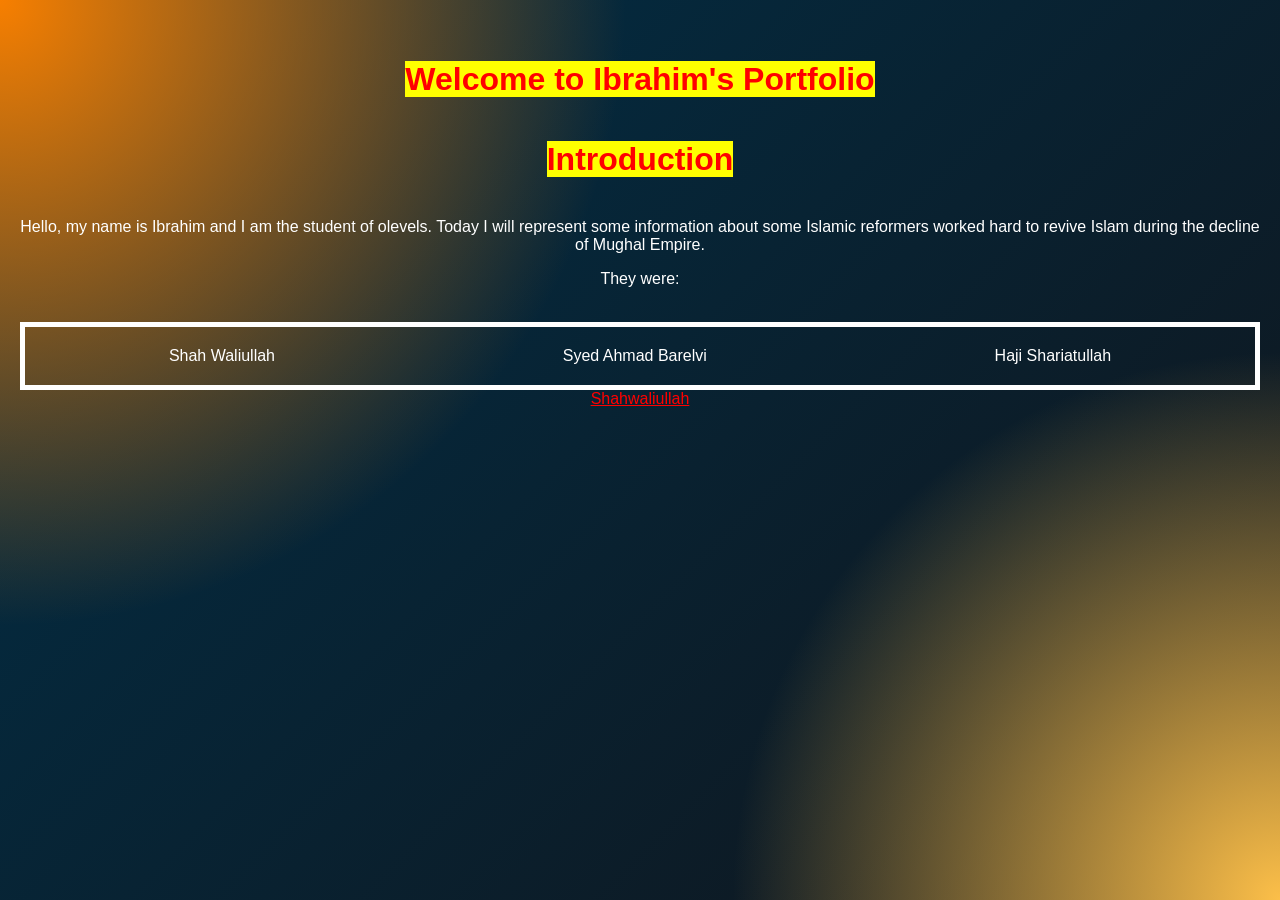
<file: index.html>
<!DOCTYPE html>
<html lang="en">
<head>
    <meta charset="UTF-8">
    <meta name="viewport" content="width=device-width, initial-scale=1.0">
    <title>Introduction</title>
       <link rel="stylesheet" href="style.css" >
</head>
<h1 class="shake-text"><mark><strong>Welcome to Ibrahim's Portfolio</strong></mark></h1>
<br>
<h1><mark><strong>Introduction</strong></mark></h1>
<br>
<body>
    <p1>Hello, my name is Ibrahim and I am the student of olevels. Today I will represent some information about some Islamic reformers worked hard to revive Islam during the decline of Mughal Empire.</p1>
    <br>
    <p>They were:</p>
    <br>
    <div class="flex-container">
  <div class="box">Shah Waliullah</div>
  <div class="box">Syed Ahmad Barelvi</div>
  <div class="box">Haji Shariatullah</div>
</div>

    </div>
    <a href="shahwaliullah.html">Shahwaliullah</a>
    
</body>
</html>
</file>
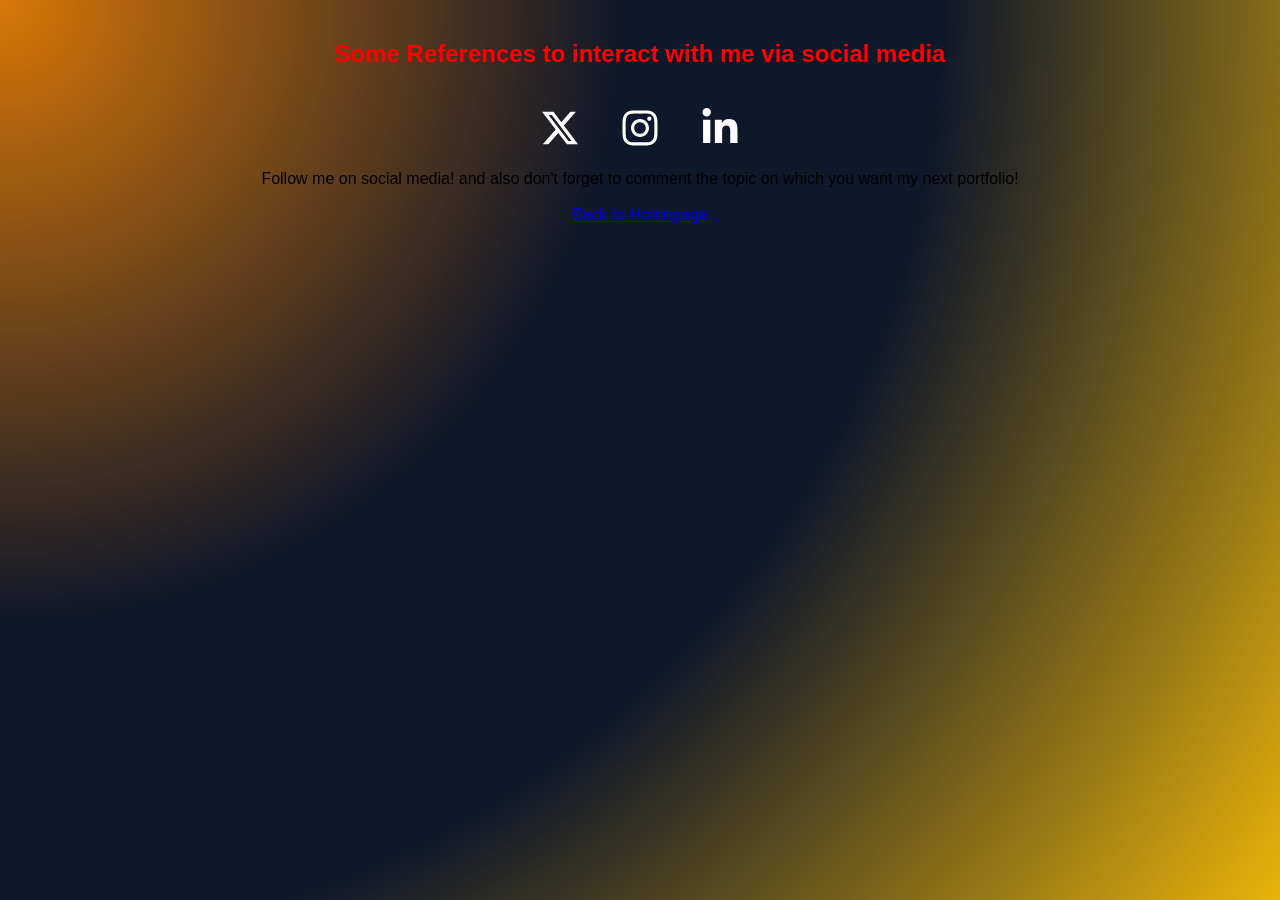
<file: ref.html>
<!DOCTYPE html>
<html lang="en">
<head>
    <meta charset="UTF-8">
    <meta name="viewport" content="width=device-width, initial-scale=1.0">
    <title>Social Links</title>
    <style>
        body {
            margin: 0;
            padding: 0;
            min-height: 100vh;
            background: radial-gradient(circle at top left, #d97706 0%, #0f172a 40%, #0f172a 60%, #eab308 100%);
            font-family: sans-serif;
            display: flex;
            flex-direction: column;
            align-items: center;
        }
        .heading-text {
            color: #ff0000;
            font-size: 24px;
            font-weight: bold;
            text-align: center;
            margin-top: 40px;
            margin-bottom: 40px;
        }
        .social-container {
            display: flex;
            flex-direction: row;
            justify-content: center;
            align-items: center;
            gap: 40px; 
        }
        .social-icon svg {
            width: 40px;
            height: 40px;
            fill: #ffffff; 
            transition: transform 0.2s ease, fill 0.2s ease;
        }
        .social-icon:hover svg {
            transform: scale(1.2);
            fill: #f97316; 
            
        }
    </style>
</head>
<body>
    <div class="heading-text">
        Some References to interact with me via social media
    </div>
    <div class="social-container">

        <a href="https://x.com" target="_blank" class="social-icon">
            <svg viewBox="0 0 512 512"><path d="M389.2 48h70.6L305.6 224.2 487 464H345L233.7 318.6 106.5 464H35.8L200.7 275.5 26.8 48H172.4L272.9 180.9 389.2 48zM364.4 421.8h39.1L151.1 88h-42L364.4 421.8z"/></svg>
        </a>
        <a href="https://instagram.com" target="_blank" class="social-icon">
            <svg viewBox="0 0 448 512"><path d="M224.1 141c-63.6 0-114.9 51.3-114.9 114.9s51.3 114.9 114.9 114.9S339 319.5 339 255.9 287.7 141 224.1 141zm0 189.6c-41.1 0-74.7-33.5-74.7-74.7s33.5-74.7 74.7-74.7 74.7 33.5 74.7 74.7-33.6 74.7-74.7 74.7zm146.4-194.3c0 14.9-12 26.8-26.8 26.8-14.9 0-26.8-12-26.8-26.8s12-26.8 26.8-26.8 26.8 12 26.8 26.8zm76.1 27.2c-1.7-35.9-9.9-67.7-36.2-93.9-26.2-26.2-58-34.4-93.9-36.2-37-2.1-147.9-2.1-184.9 0-35.8 1.7-67.6 9.9-93.8 36.1s-34.4 58-36.2 93.9c-2.1 37-2.1 147.9 0 184.9 1.7 35.9 9.9 67.7 36.2 93.9s58 34.4 93.9 36.2c37 2.1 147.9 2.1 184.9 0 35.9-1.7 67.7-9.9 93.9-36.2 26.2-26.2 34.4-58 36.2-93.9 2.1-37 2.1-147.8 0-184.8zM398.8 388c-7.8 19.6-22.9 34.7-42.6 42.6-29.5 11.7-99.5 9-132.1 9s-102.7 2.6-132.1-9c-19.6-7.8-34.7-22.9-42.6-42.6-11.7-29.5-9-99.5-9-132.1s-2.6-102.7 9-132.1c7.8-19.6 22.9-34.7 42.6-42.6 29.5-11.7 99.5-9 132.1-9s102.7-2.6 132.1 9c19.6 7.8 34.7 22.9 42.6 42.6 11.7 29.5 9 99.5 9 132.1s2.7 102.7-9 132.1z"/></svg>
        </a>
        <a href="https://linkedin.com" target="_blank" class="social-icon">
            <svg viewBox="0 0 448 512"><path d="M100.28 448H7.4V148.9h92.88zM53.79 108.1C24.09 108.1 0 83.5 0 53.8a53.79 53.79 0 1 1 107.58 0c0 29.7-24.1 54.3-53.79 54.3zM447.9 448h-92.68V302.4c0-34.7-.7-79.2-48.29-79.2-48.29 0-55.69 37.7-55.69 76.7V448h-92.78V148.9h89.08v40.8h1.3c12.4-23.5 42.69-48.3 87.88-48.3 94 0 111.28 61.9 111.28 142.3V448z"/></svg>
        </a>

    </div>
    <br>
    <p1>Follow me on social media! and also don't forget to comment the topic on which you want my next portfolio!</p1>
    <br>
    <a href="index.html">Back to Homepage </a>

</body>
</html>
</file>
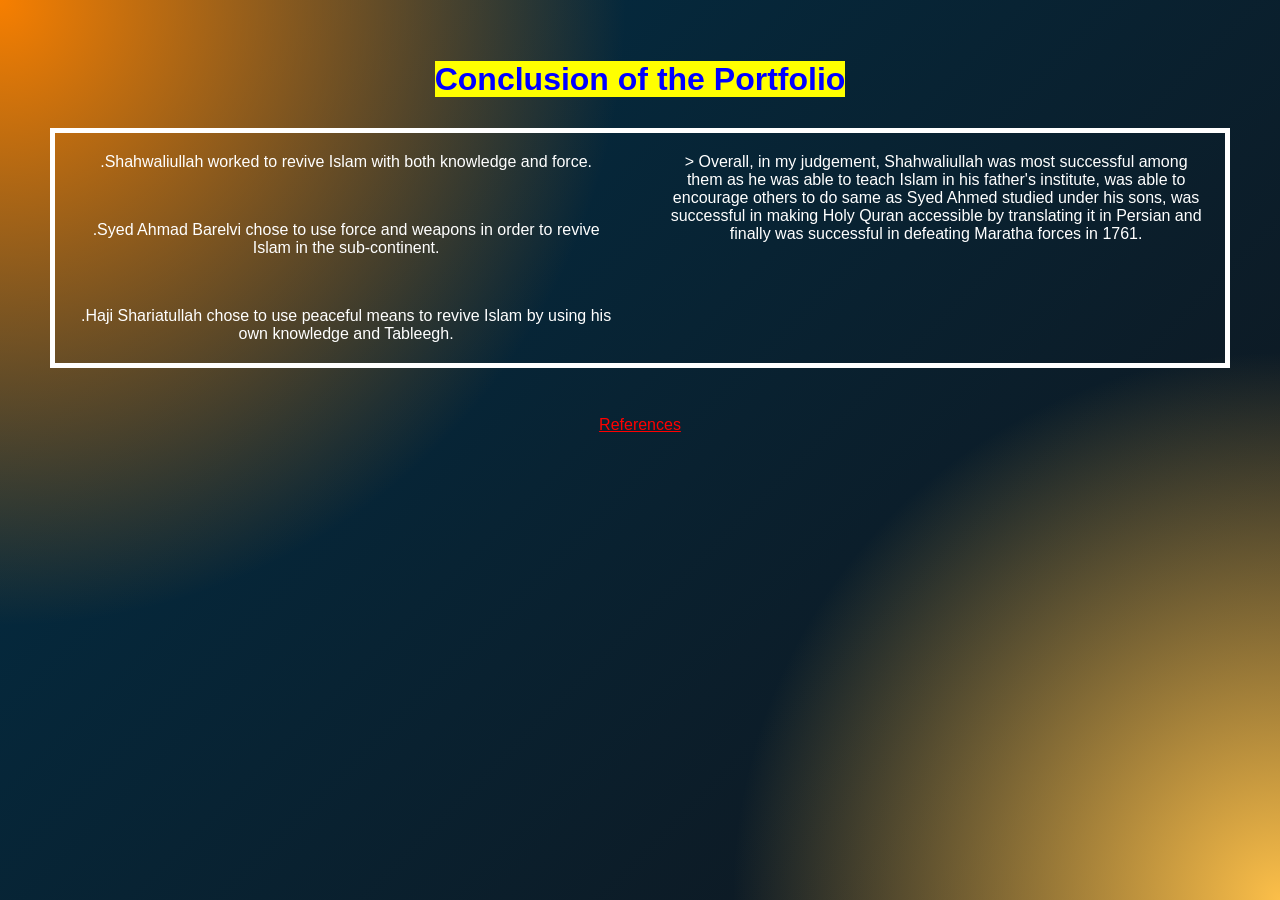
<file: sum.html>
<!DOCTYPE html>
<html lang="en">
<head>
    <meta charset="UTF-8">
    <meta name="viewport" content="width=device-width, initial-scale=1.0">
    <title>Conclusion</title>
    <link rel="stylesheet" href="style.css" >
</head>
<body>
    <h1><strong><mark>Conclusion of the Portfolio</mark></strong></h1>
    <div class ="grid">
        <div class="first box">.Shahwaliullah worked to revive Islam with both knowledge and force.</div>
        <div class="second box">.Syed Ahmad Barelvi chose to use force and weapons in order to revive Islam in the sub-continent.</div>
        <div class="third box">.Haji Shariatullah chose to use peaceful means to revive Islam by using his own knowledge and Tableegh. </div>
        <div class="fourth box">> Overall, in my judgement, Shahwaliullah was most successful among them as he was able to teach Islam in his father's institute, was able to encourage others to do same as Syed Ahmed studied under his sons, was successful in making Holy Quran accessible by translating it in Persian and finally was successful in defeating Maratha forces in 1761.</div>


    </div>
    <br>
    <a href="ref.html">References </a>
</body>
</html>
</file>
<file: style.css>
img
{
    width:400px;
}
head
{
   text-align : center ;
    font-family : "Times New Roman";
    background:  pink ;
    color: wheat;
}
body
{
    text-align : center ;
    font-family : "Times New Roman";
    color: wheat;
    background-image: linear-gradient(45deg, var(--very-light-col-2), var(--very-light-col));
background: radial-gradient(circle at top left, #f77f00, transparent 40%),
            radial-gradient(circle at bottom right, #fcbf49, transparent 35%),
            linear-gradient(135deg, #003049 0%, #11141a 100%);
background-color: #11141a;





    
    color: #ffffff;
    font-family: 'Segoe UI', Tahoma, Geneva, Verdana, sans-serif;
    text-align: center;
    padding: 40px 20px;
    margin: 0;
    min-height: 100vh; 
    box-sizing: border-box;
    
}

a:link {
  color: #FF0000;
}


a:visited {
  color: #cef10b;
}

a:hover {
  color: #FF00FF;
}


a:active {
  color: #0000FF;
}
mark
{
  color:blue
}

strong
{
  color: red;
}
button 
{
  background-color: White;
  border: none;
  color: rgb(228, 15, 15);
  padding: 15px 32px;
  text-align: center;
  text-decoration: none;
  display: inline-block;
  font-size: 16px;
   opacity: 0.6;
  transition: 0.3s;
  display: inline-block;          
  cursor: pointer;
  border: 2px solid #04AA6D;
  box-shadow:0 8px 16px 0 wheat
  
}
button span 
{
  display: inline-block;
  position: relative;
  transition: 0.5s;
}

button span:after 
{
  content: '\00bb';
  position: absolute;
  opacity: 0;
  right: -20px;
  transition: 0.5s;
}

button:hover span 
{
  padding-right: 25px;
}

button:hover span:after 
{
  opacity: 1;
  right: 0;
}
div
{
    border: solid 5px white;
}
.shake-text {
  display: inline-block; 
  animation: shakeEffect 0.5s infinite; 
}

@keyframes shakeEffect {
  0% { transform: translate(0, 0); }
  20% { transform: translate(-2px, 1px); }
  40% { transform: translate(1px, -1px); }
  60% { transform: translate(-1px, 2px); }
  80% { transform: translate(2px, 1px); }
  100% { transform: translate(0, 0); }
}
.grid {
    display: grid;
    grid-template-areas:
    "a d"
    "b d"
    "c d";
    gap: 10px;
    margin: 30px;
    background-color: var(--dark-col);
}

.first {
    grid-area: a;
    background-color: var(--light-col-2);
    color: var(--dark-col);
}

.second {
    grid-area: b;
    background-color: var(--med-col-2);
    color: var(--light-col-2);
}

.third {
    grid-area: c;
    background-color: var(--light-col-3);
    color: var(--dark-col);
}

.fourth {
    grid-area: d;
    background-color: var(--med-col-3);
    color: var(--light-col-2);
}

.box {
    padding: 20px;
    justify-content: center;
    align-items: center;
    margin: 0px;
    border: none;
}
.flex-container {
    display: flex;
    justify-content: space-around;
    align-items: center;
    flex-direction: row; 
}

.item {
    background: var(--med-col);
    padding: 20px;
    color: white;
}


@media (max-width: 600px) 
    .flex-container {
        flex-direction: column; 
    }
}
.social-container {
    display: flex;           
    flex-direction: row;      
    justify-content: center;   
    gap: 30px;                
    margin-top: 25px;         
}

.social-icon {
    color: #ffffff;          
    font-size: 35px;          
    text-decoration: none;    
    transition: transform 0.2s, color 0.2s;

.social-icon:hover {
    transform: scale(1.15);   
    color: #ff4500;           
}
</file>
